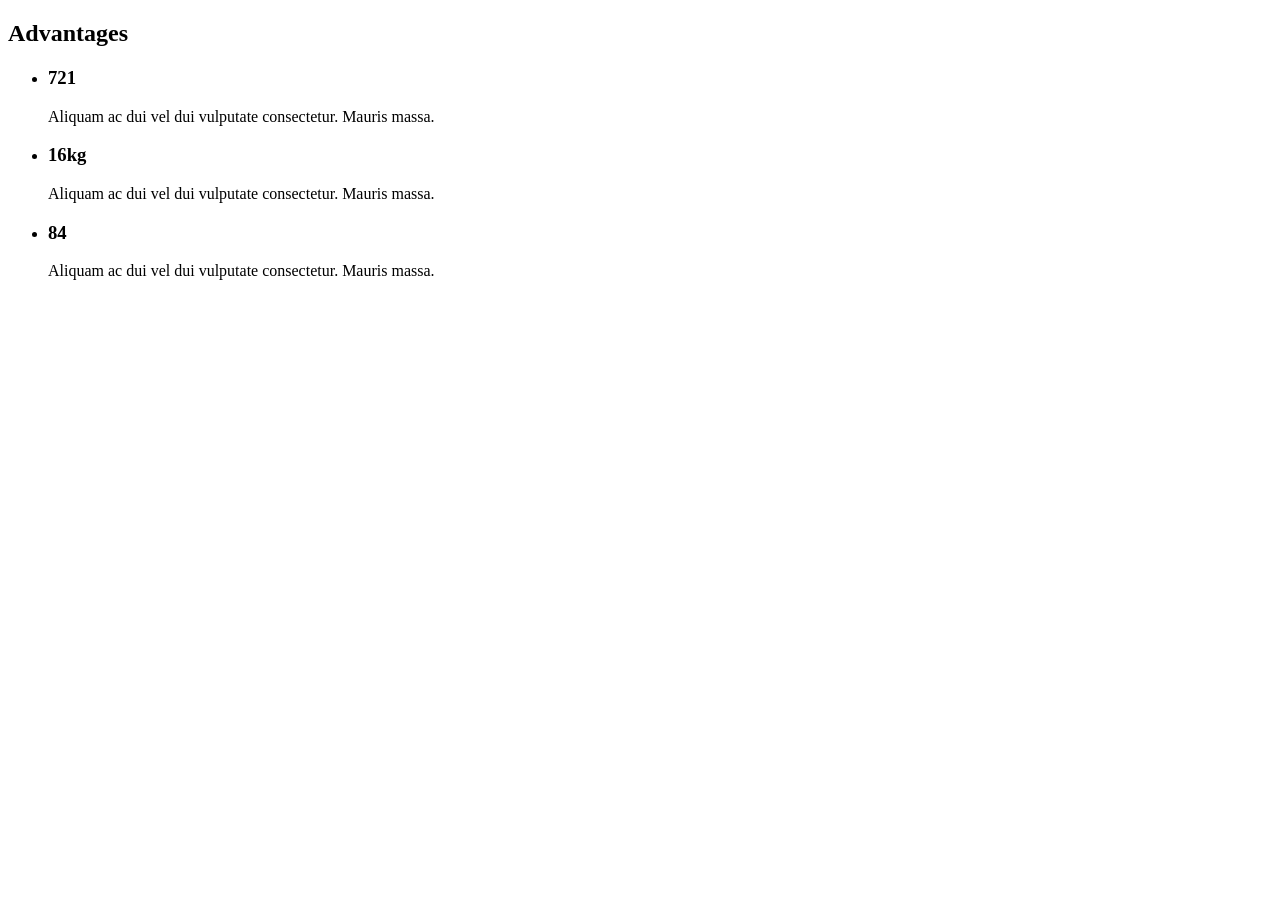
<file: src/partials/advantages.html>
<!DOCTYPE html>

<section class="advantage-section">
    <div id="advantages" class="advantage-section__container">
        <h2 class="visually-hidden">Advantages</h2>
        <ul class="advantage-section__list">
            <li class="advantage-section__item advantage-section__icon--first">
                <h3 class="advantage-section__title">721</h3>
                <p class="advantage-section__text">Aliquam ac dui vel dui vulputate consectetur. Mauris massa.</p>
            </li>
            <li class="advantage-section__item advantage-section__icon--second">
                <h3 class="advantage-section__title">16kg</h3>
                <p class="advantage-section__text">Aliquam ac dui vel dui vulputate consectetur. Mauris massa.</p>
            </li>
            <li class="advantage-section__item advantage-section__icon--third">
                <h3 class="advantage-section__title">84</h3>
                <p class="advantage-section__text">Aliquam ac dui vel dui vulputate consectetur. Mauris massa.</p>
            </li>
        </ul>
    </div>
</section>
</file>
